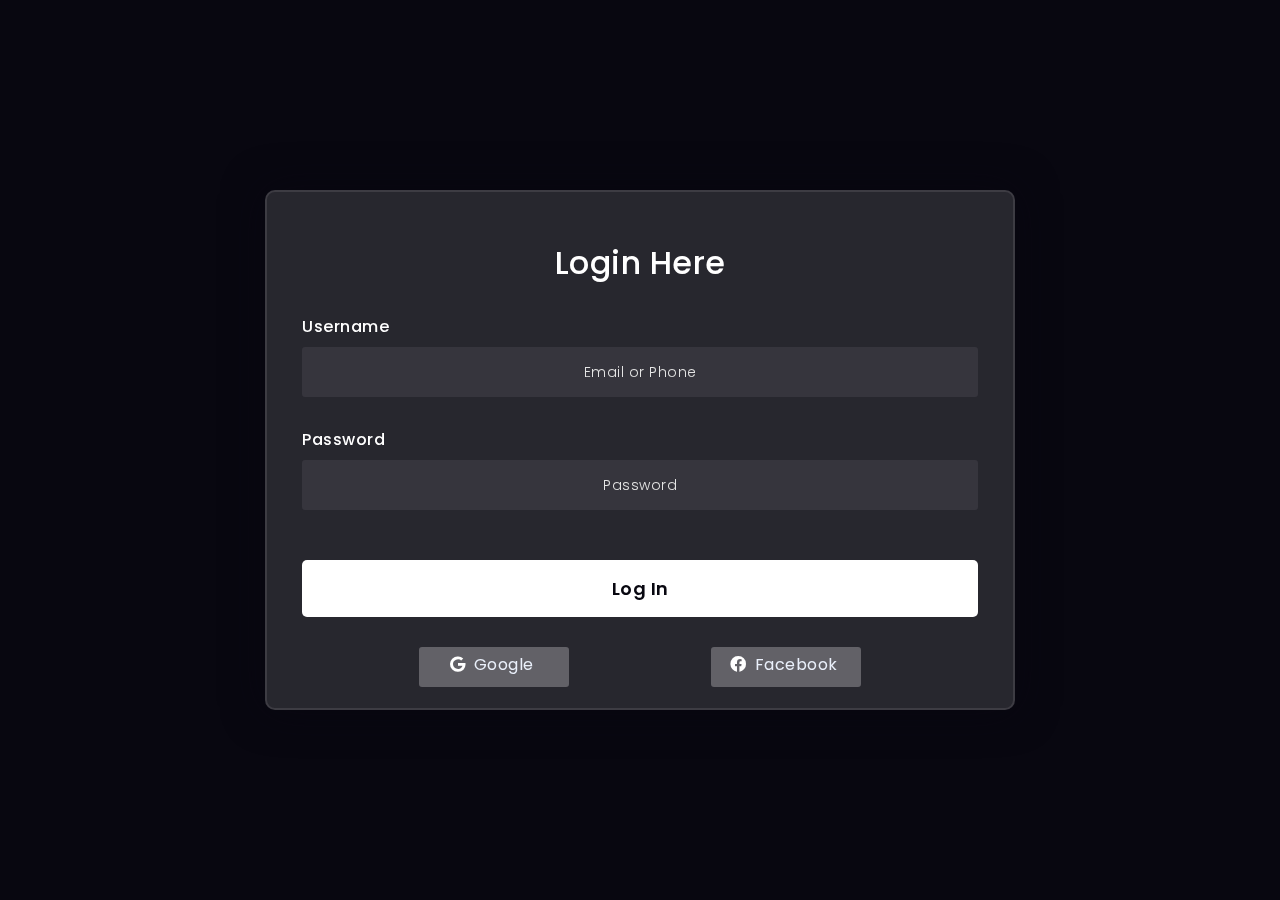
<file: login/index.html>
<!DOCTYPE html>
<html lang="en">
<head>
    <link rel="shortcut icon" href="../main/img/MB-star_n_web.svg" type="image/x-icon">
    <title>Mercedes-Benz Brand Experiance</title>
 
    <link rel="preconnect" href="https://fonts.gstatic.com">
    <link rel="stylesheet" href="https://cdnjs.cloudflare.com/ajax/libs/font-awesome/5.15.4/css/all.min.css">
    <link href="https://fonts.googleapis.com/css2?family=Poppins:wght@300;500;600&display=swap" rel="stylesheet">

    <style media="screen">
      *,
*:before,
*:after{
    padding: 0;
    margin: 0;
    box-sizing: border-box;
    user-select: none;
}
body{
    background-color: #080710;
}
.background{
    width: 430px;
    height: 520px;
    position: absolute;
    transform: translate(-50%,-50%);
    left: 50%;
    top: 50%;
}
.background .shape{
    height: 200px;
    width: 200px;
    position: absolute;
    border-radius: 50%;
}
.shape:first-child{
    background: linear-gradient(
        #1845ad,
        #23a2f6
    );
    left: -80px;
    top: -80px;
}
.shape:last-child{
    background: linear-gradient(
        to right,
        #ff512f,
        #f09819
    );
    right: -30px;
    bottom: -80px;
}

body{
    animation: animationBodyStart 2s;
}

@keyframes animationBodyStart {
    from{opacity: 0; }
    to{opacity: 1;}
}

form{
    height: 520px;
    width: 750px;
    background-color: rgba(255,255,255,0.13);
    position: absolute;
    transform: translate(-50%,-50%);
    top: 50%;
    left: 50%;
    border-radius: 10px;
    backdrop-filter: blur(10px);
    border: 2px solid rgba(255,255,255,0.1);
    box-shadow: 0 0 40px rgba(8,7,16,0.6);
    padding: 50px 35px;
}
form *{
    font-family: 'Poppins',sans-serif;
    color: #ffffff;
    letter-spacing: 0.5px;
    outline: none;
    border: none;
}
form h3{
    font-size: 32px;
    font-weight: 500;
    line-height: 42px;
    text-align: center;
}

label{
    display: block;
    margin-top: 30px;
    font-size: 16px;
    font-weight: 500;
}
input{
    display: block;
    height: 50px;
    width: 100%;
    background-color: rgba(255,255,255,0.07);
    border-radius: 3px;
    padding: 0 10px;
    margin-top: 8px;
    font-size: 14px;
    font-weight: 300;
}
::placeholder{
    color: #e5e5e5;
}
button{
    margin-top: 50px;
    width: 100%;
    background-color: #ffffff;
    color: #080710;
    padding: 15px 0;
    font-size: 18px;
    font-weight: 600;
    border-radius: 5px;
    cursor: pointer;
}
.social{
  margin-top: 30px;
  display: flex;
  justify-content: space-evenly;
}
.social div{
  background: red;
  width: 150px;
  border-radius: 3px;
  padding: 5px 10px 10px 5px;
  background-color: rgba(255,255,255,0.27);
  color: #eaf0fb;
  text-align: center;
}
.social div:hover{
  background-color: rgba(255,255,255,0.47);
}
.social .fb{
  margin-left: 25px;
}
.social i{
  margin-right: 4px;
}

    </style>
























</head>
<body>
   
    <form>
        <h3>Login Here</h3>

        <label for="username">Username</label>
        <input type="text" placeholder="Email or Phone" id="username" maxlength="50"  style="text-align: center;">

        <label for="password">Password</label>
        <input type="password" placeholder="Password" id="password" maxlength="30" style="text-align: center;">

        <button>Log In</button>
        <div class="social">
          <div class="go"><i class="fab fa-google"></i>  Google</div>
          <div class="fb"><i class="fab fa-facebook"></i>  Facebook</div>
        </div>
    </form>
</body>
</html>
</file>
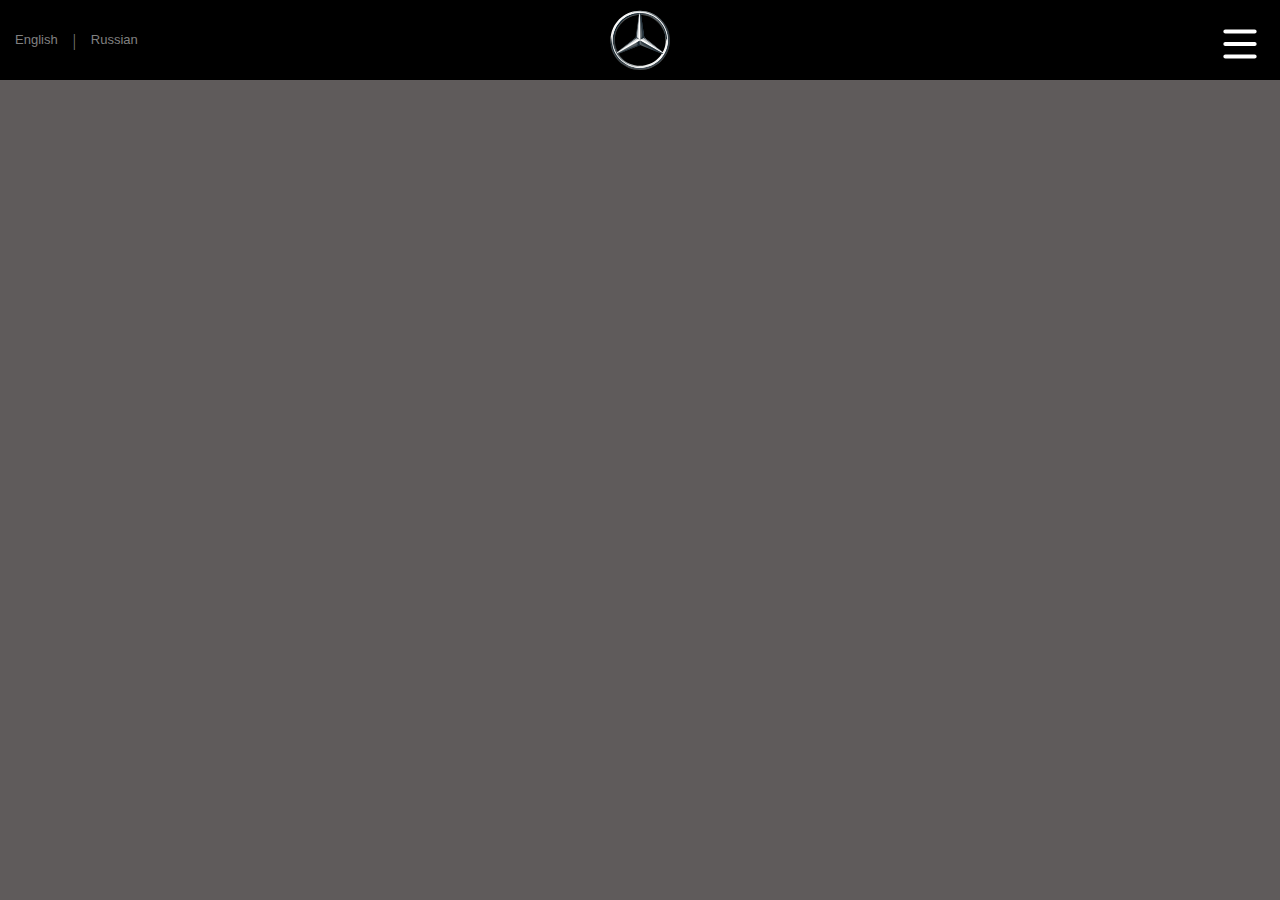
<file: main/New Cars/index.html>
<!DOCTYPE html>
<html lang="en">
<head>
    <meta charset="UTF-8">
    <meta name="viewport" content="width=device-width, initial-scale=1.0">
    <title>Mercedes-Benz Brand Experience</title>
    <link rel="stylesheet" href="style.css">
    <link rel="shortcut icon" href="../img/MB-star_n_web.svg" type="image/x-icon">
</head>
<body>
    <body id="BodyBlack">
        
    
        <header style="background-color: black; width: 100%; height: 80px;">
        
            <div class="fatherNavigation" style="display: flex; justify-content: center;">
        
                    <div class="Logotype"> 
                        <picture> <a href="../main/main.html"><img  src="../img/MB-star_n_web.svg" id="LogoSuper"   width="70px" height="60px" alt="" style="margin-top: 10px; cursor: pointer;"></a></picture> </div>
        
            </div>
        
        
             
           
        
        
        
            <div class="fatherNavigation2" style="display: flex; justify-content: left;">
        
                <div class="Navigation-type-1" style="color: gray; margin-top: -42px; padding-left: 15px;"> <p class="Text-Navigation-type-1" style="margin-top: auto; font-size: 13px; font-family: sans-serif;"  data-i18n="English">English<p> </div>
        
                <p style="color: gray; margin-top: -42px; padding-left: 15px;">|</p>
        
                <div class="Navigation-type-1-son"  style="color: gray; margin-top: -42px; padding-left: 15px;">
                    <p id="Russian" class="Text-Navigation-type-2" style="margin-top: auto;  font-size: 13px; font-family: sans-serif;" onclick="TranslateWords()" data-i18n="Russian">Russian<p>
                  </div>
        
            </div>
        




            <div style="display: flex; justify-content: right; margin-top: -55px; margin-right: 15px; cursor: pointer;" id="BurgerIcon" onclick="toggleNavigation()">
                <img src="img/ThreeLines.svg" width="50px">
            </div>
            
          
        
        
        
        
        </header>
        
      
<nav class="Navigation-For-Model-Class closed" id="AnimationNav"> 
    <div class="Text-For-Model" style="margin-top: 70px;">
        <h1 id="Class-Model-Text" style="text-align: center; font-size: 50px; color: white; display: none;">Model</h1>
    </div>
    <div class="Container-For-Input" id="TransformDivButtonNav">
        <div class="Container-For-InputSearchModel" style="display: flex; justify-content: space-between;">
            <p class="ButtonForModel" style="cursor: pointer;" onmouseover="changeColor(this)" onmouseout="resetColor()" onclick="OpenClassesDivC()">C-Class</p>
            <p class="ButtonForModel" style="cursor: pointer;" onmouseover="changeColor(this)" onmouseout="resetColor()" onclick="OpenClassesDivCLS()">CLS-Class</p>
            <p class="ButtonForModel" style="cursor: pointer;" onmouseover="changeColor(this)" onmouseout="resetColor()" onclick="OpenClassesDivS()">S-Class</p>
            <p class="ButtonForModel" style="cursor: pointer;" onmouseover="changeColor(this)" onmouseout="resetColor()" onclick="OpenClassesDivE()">E-Class</p>
            <p class="ButtonForModel" style="cursor: pointer;" onmouseover="changeColor(this)" onmouseout="resetColor()" onclick="OpenClassesDivG()">G-Class</p>
            <p class="ButtonForModel" style="cursor: pointer;" onmouseover="changeColor(this)" onmouseout="resetColor()" onclick="OpenClassesDivGL()">GL-Class</p>
            <p class="ButtonForModel" style="cursor: pointer;" onmouseover="changeColor(this)" onmouseout="resetColor()" onclick="OpenClassesDivGLS()">GLS-Class</p>
        </div>
    </div>
</nav>


































































        <script src="script.js"></script>
</body>
</html>
</file>
<file: main/New Cars/style.css>
*{
    text-decoration: none;
}



/*This id Header */
header {
   
    margin: 0;
    padding: 0;
  }






body{
    animation: animationsite 3s;
    background-color: rgb(95, 91, 91);;
    margin: 0;
  }


  @keyframes animationsite  {
    from {
        opacity: 0;
        background-color: rgb(0, 0, 0);
    }
    to {
        opacity: 1;
       background-color: rgb(95, 91, 91);
    }
}











  .fatherNavigation2{
    animation: Intro 1s;
  }


  @keyframes Intro {
    from {
        opacity: 0;
        transform: translateY(-10px);
    }
    to {
        opacity: 1;
        transform: translateY(0);
    }
}











.fatherNavigation3{
    animation: Intro 1s;
  }


  @keyframes Intro {
    from {
        opacity: 0;
        transform: translateY(-30px);
    }
    to {
        opacity: 1;
        transform: translateY(0);
    }
}



.Text-Navigation-type-1:hover{
    color: rgb(255, 255, 255);
    transition: 500ms;
    cursor: pointer;
}


.Text-Navigation-type-2:hover{
    color: rgb(255, 255, 255);
    cursor: pointer;
    transition: 500ms;
}


.Text-Navigation-type-3:hover{
    color: rgb(255, 255, 255);
    cursor: pointer;
    transition: 500ms;
}



.FatherNavigation-two p{
    margin-left: 80px;
}



.FatherNavigation-two{
    animation: Intro2 1s;
    margin-right: 110px;
  }


  @keyframes Intro2 {
    from {
        opacity: 0;
        transform: translateY(30px);
    }
    to {
        opacity: 1;
        transform: translateY(0);
    }
}

/*This id Header */















/* navigation */







.Navigation-For-Model-Class{
    animation: animationForNavigation 1s;
    display: none;
    height: 500px; 
    width: 100%;
    position: fixed;
    background-color: rgba(0, 0, 0, 0.54);
}




@keyframes animationForNavigation{
    from{
        opacity: 0;
        height: 0px;
    }to{
        opacity: 1;
        height: 500px;
    }
}




















#Class-Model-Text{
    text-align: center; 
    font-size: 50px; 
    color: white; 
    display: none; 
    animation: NavText 1s;
}


@keyframes NavText {
    from{
        transform: translateY(-30px);
        opacity: 0;
    }to{
        transform: translateY(0px);
        opacity: 1;
    }
}




.Container-For-Input{
    display: none;
}


.Container-For-InputSearchModel{
    padding-left: 50px;
    padding-right: 50px;
    animation: animationNavButtons 1s ;
   
}

@keyframes animationNavButtons {
    from{
        opacity: 0;
        margin-left: 100%;
        
    }to{
        opacity: 1;
        
    }
}

.Container-For-InputSearchModel p{
    margin-left: 5px;
}

.ButtonForModel{
    font-size: 30px;
    color: white;
    
}

.ButtonForModel {
    transition: color 0.9s;
}





/* Close nav */
.Navigation-For-Model-Class {
    transition: max-height 0.5s ease-in-out;
    max-height: 500px;
    overflow: hidden;
}

.Navigation-For-Model-Class.closed {
    max-height: 0;
}






/* Close nav */
</file>
